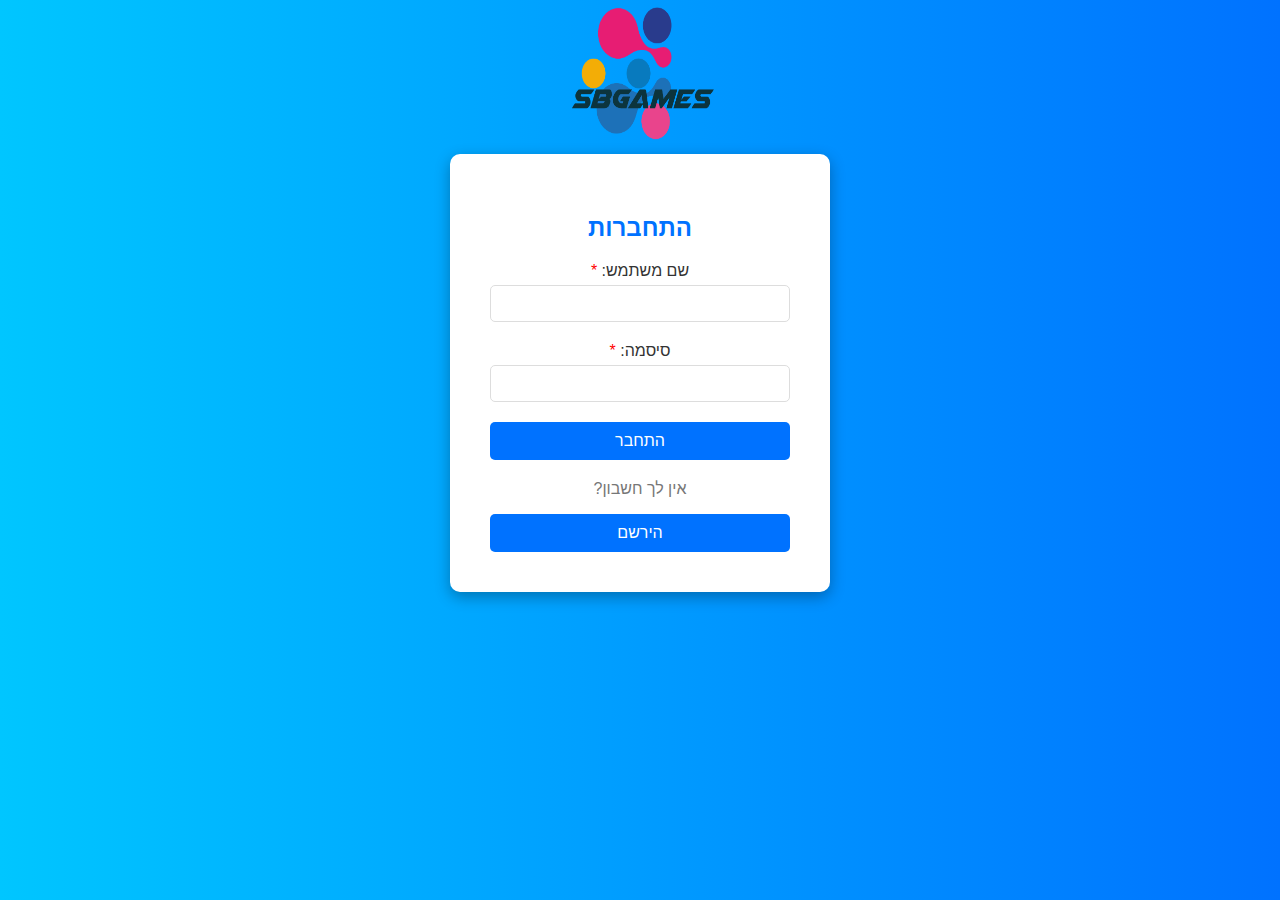
<file: index.html>
<!DOCTYPE html>
<html lang="en">
  <head>
    <meta charset="UTF-8" />
    <meta name="viewport" content="width=device-width, initial-scale=1.0" />
    <title>sbGames</title>
    <link rel="stylesheet" href="/css/indexstyle.css" />
  </head>
  <body>
    <header>
      <img src="/images/logo.png" width="150px" height="150px" alt="">
    </header>

    <div class="Userlogin">
      <div class="container">
        <h2>התחברות</h2>
        <form action="">
          <div class="input-group">
            <label for="user"><span style="color: red;">*</span> :שם משתמש</label>
            <input type="text" id="user" name="user" required />
          </div>
          <div class="input-group">
            <label for="password"><span style="color: red;">*</span> :סיסמה</label>
            <input type="password" id="password1" name="password" required />
          </div>
          <button type="submit" class="button" id="login">התחבר</button>
          <p class="passwordWrong" style="display: none; color: red">שם משתמש או סיסמה שגויים</p>
          <p class="wolcomback" style="display: none; color: green">!ברוך הבא</p>
        </p>
        </form>
        <div class="footer" style="display: block">
          <p>?אין לך חשבון</p>
          <button type="submit" class="button" id="Signp1">הירשם</button>
        </div>
      </div>
    </div>
    <div class="UserSginup">
      <div class="container">
        <form action="" id="sign-up">
          <div class="input-group">
            <label for="firstName">שם פרטי</label>
            <input type="text" id="firstName" name="firstName" required />
            <label for="LastName">שם משפחה</label>
            <input type="text" id="LastName" name="LastName" required />
            <label for="email">כתובת אימייל</label>
            <input type="email" id="email" name="email" required />
            <label for="username">שם משתמש</label>
            <input type="text" id="username" name="username" required />
            <label for="password">סיסמה</label>
            <input type="password" id="password2" name="password" required  placeholder="לפחות 6 תווים אות באנגלית ותו (!@#$%^&*) אחד"/>
          </div>
          <button type="submit" class="button" id="Signp2">הירשם</button>
          <p class="usernameExists" style="display: none; color: red">שם משתמש קיים כבר!, נסה שוב</p>
          <p class="unvalidPassword" style="display: none; color: red">!סיסמה לא חוקית</p>
          <p class="signpSuccess" style="display: none; color: green">!הרשמה הושלמה בהצלחה</p>
        </form>
      </div>
    </div>
    <script src="/js/index.js"></script>
  </body>
</html>
</file>
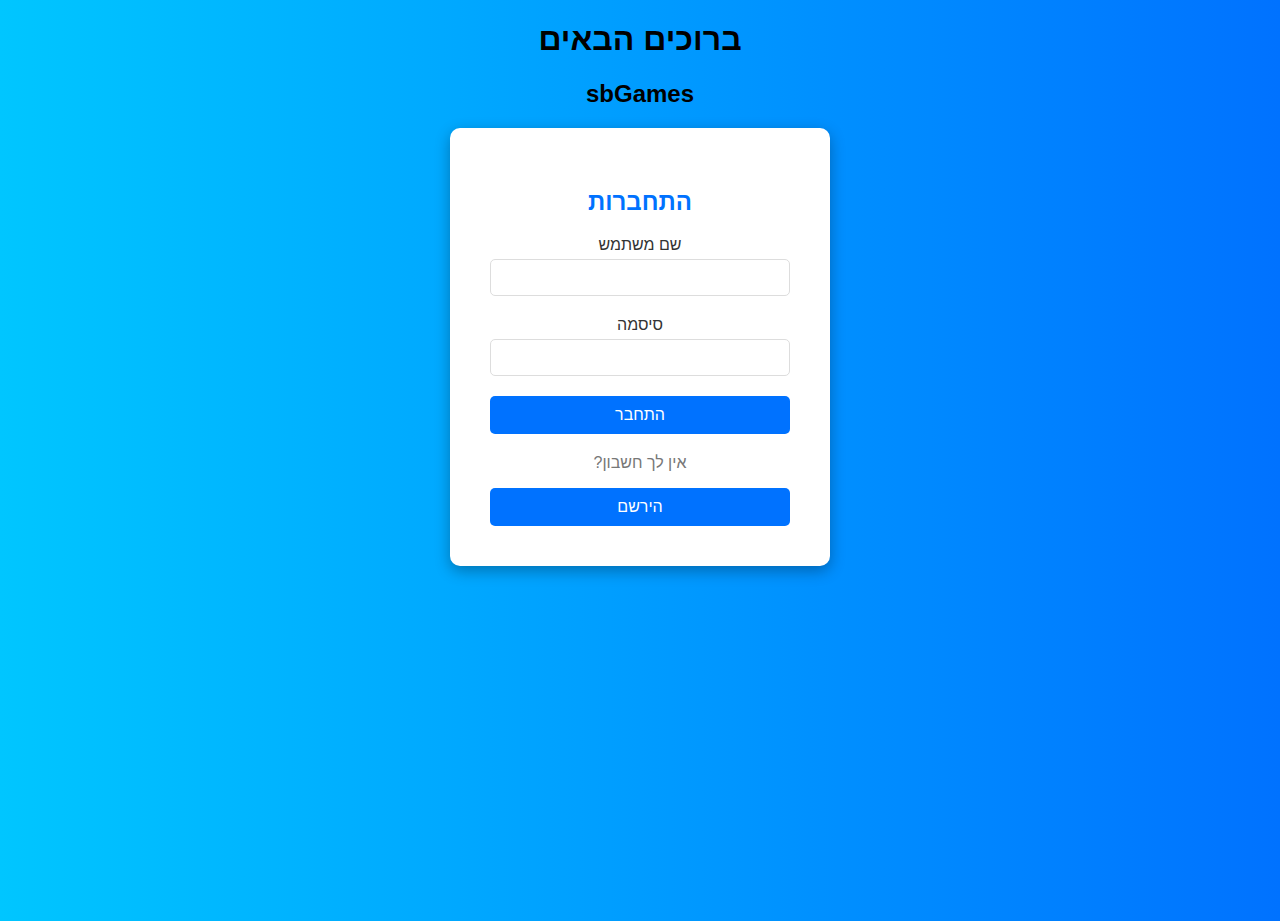
<file: html/index.html>
<!DOCTYPE html>
<html lang="en">
  <head>
    <meta charset="UTF-8" />
    <meta name="viewport" content="width=device-width, initial-scale=1.0" />
    <title>sbGame</title>
    <link rel="stylesheet" href="/css/indexstyle.css" />
  </head>
  <body>
    <header>
      <h1>ברוכים הבאים</h1>
      <h2>sbGames</h2>
    </header>

    <div class="Userlogin">
      <div class="container">
        <h2>התחברות</h2>
        <form action="">
          <div class="input-group">
            <label for="user">שם משתמש</label>
            <input type="text" id="user" name="user" required />
          </div>
          <div class="input-group">
            <label for="password">סיסמה</label>
            <input type="password" id="password" name="password" required />
          </div>
          <button type="submit" class="button" id="login">התחבר</button>
        </form>
        <div class="footer" style="display: block">
          <p>?אין לך חשבון</p>
          <button type="submit" class="button" id="Signp1">הירשם</button>
        </div>
      </div>
    </div>
    <div class="UserSginup">
      <div class="container">
        <form action="">
          <div class="input-group">
            <label for="firstNema">שם פרטי</label>
            <input type="text" id="firstNema" name="firstNema" required />
            <label for="LastNema">שם משפחה</label>
            <input type="text" id="LastNema" name="LastNema" required />
            <label for="email">כתובת אימייל</label>
            <input type="email" id="email" name="email" required />
            <label for="username">שם משתמש</label>
            <input type="text" id="username" name="username" required />
            <label for="pasword">סיסמה</label>
            <input type="text" id="pasword" name="pasword" required />
          </div>
          <button type="submit" class="button" id="Signp2">הירשם</button>
        </form>
      </div>
    </div>

    
    <script src="/js/index.js"></script>
  </body>
</html>
</file>
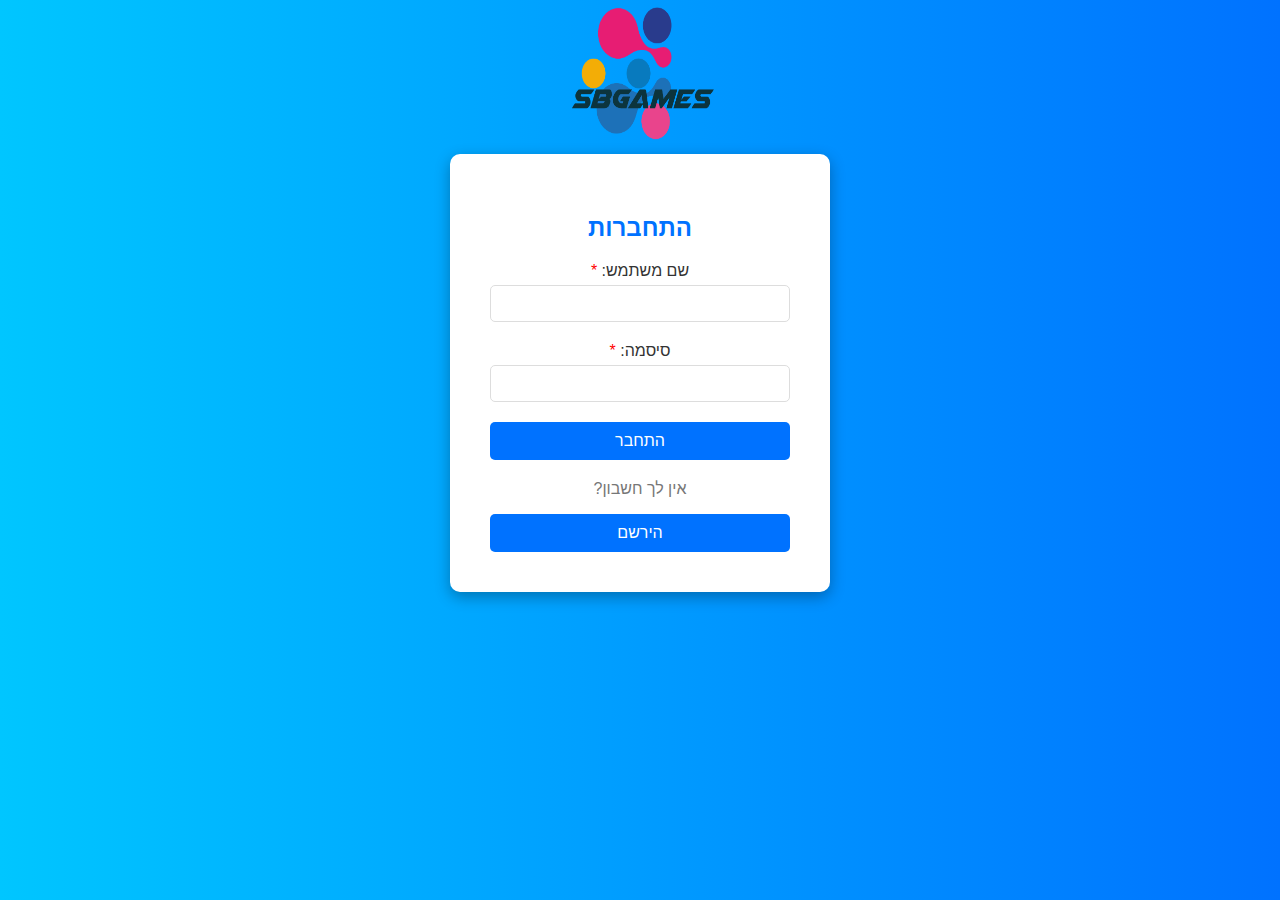
<file: html/hangman.html>
<!DOCTYPE html>
<html lang="en">
  <head>
    <meta charset="UTF-8" />
    <meta name="viewport" content="width=device-width, initial-scale=1.0" />
    <link rel="stylesheet" href="/css/indexstyle.css" />
    <link rel="stylesheet" href="/css/hangman.css" />
    <title>hngman</title>
  </head>
  <body>
    <header>
      <div class="user-info">
        <span id="username">שם משתמש: משתמש123</span>
        <span id="score">ציון: 1000</span>
      </div>
      <img src="/images/logo.png" width="150px" height="150px" alt="">
      <div class="actions">
        <button class="hb" id="logout">התנתקות</button>
        <button class="hb" id="home">חזרה לעמוד הבית</button>
      </div>
    </header>
    <div id="game-inst">
      <div id="options-container">
        <button id="insroction_b" class="hb">הוראות משחק</button>
        <div class="insroction" style="display: none;">
          <strong>הוראות המשחק</strong>
          <p>יש לנחש את אותיות המילה בלחיצה על המקש המתאים במקלדת</p>
          <p>אם האות נמצאת במילה היא תכנס למקום המתאים</p>
          <p>...אם לא האיש יתקרב לעמוד התלייה</p>
        </div>
        

        <label for="level"></label>
        <div>
          <select name="level" id="levels" class="hb">
            <option value="" disabled selected>בחר רמה</option>
            <option value="easy">🍊 fruits - רמה 1</option>
            <option value="medium">🚗 Vehicles - רמה 2</option>
            <option value="Hard">🏴 countries -רמה 3</option>
          </select>
        </div>

    </div>
    <div class="game-container">
      <div id="letter-container"></div>
      <div id="user-input-section"></div>
      <div id="hangman-container">
        <div id="gallows">
          <div class="part vertical-pole"></div>
          <div class="part horizontal-pole"></div>
          <div class="part rope"></div>
        </div>
        <div id="man">
          <div class="part head"></div>
          <div class="part body"></div>
          <div class="part left-arm"></div>
          <div class="part right-arm"></div>
          <div class="part left-leg"></div>
          <div class="part right-leg"></div>
        </div>
      </div>
      <div id="winn" class="modal">
        <div class="modal-content">
          <span class="close">&times;</span>
          <p>!!ניצחת</p>
        </div>
      </div>
      <div id="gameover" class="modal">
        <div class="modal-content">
          <span class="close">&times;</span>
          <p>סוף משחק</p>
          <button class="nuwgame">משחק חדש</button>
        </div>
      </div>
    </div>
    <audio id="winSound" src="/saunds/win.wav"></audio>
    <audio id="loseSound" src="/saunds/loss.mp3"></audio>
    <script src="/js/hangman.js"></script>
  </body>
</html>
</file>
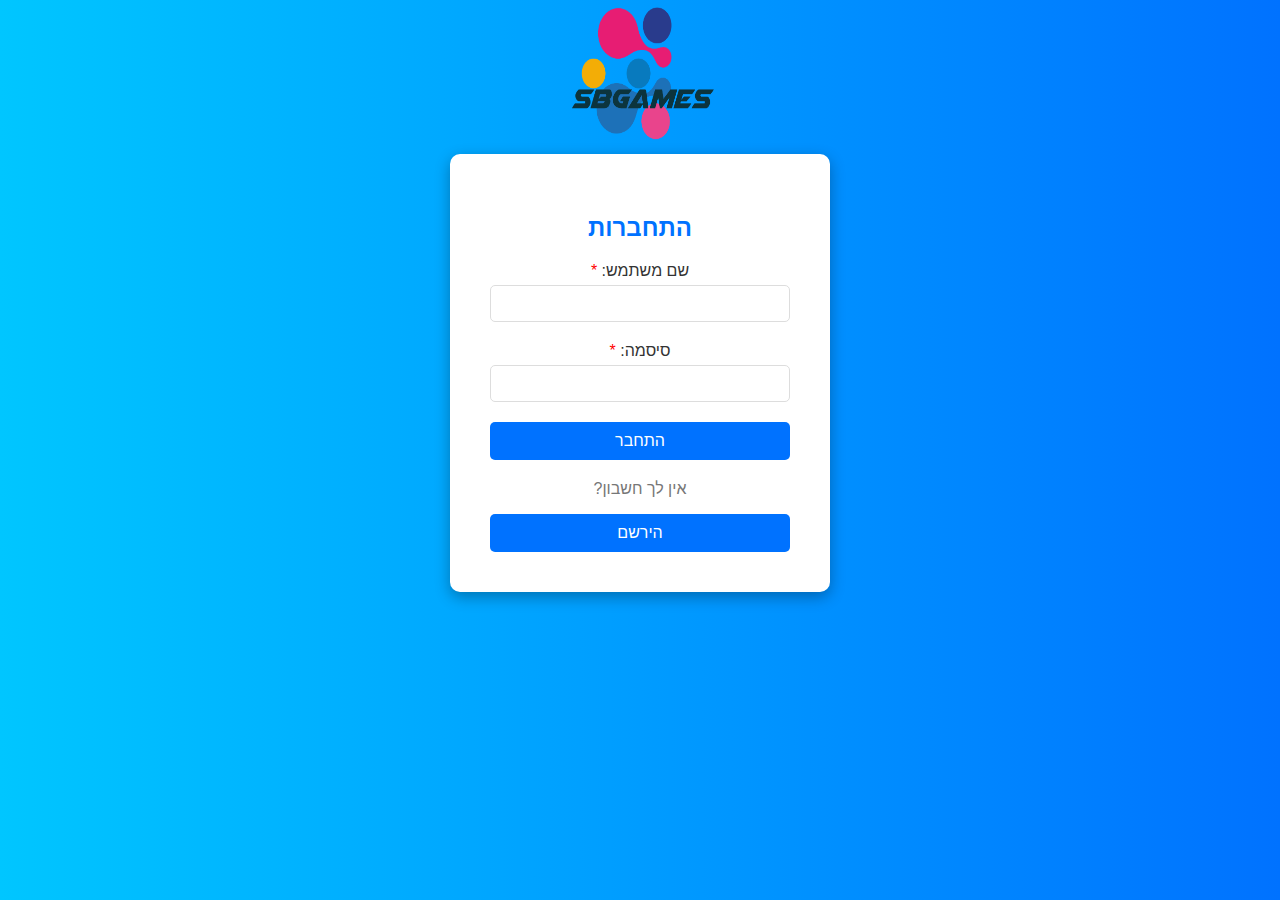
<file: html/landingpage.html>
<!DOCTYPE html>
<html lang="en">
<head>
    <meta charset="UTF-8">
    <meta name="viewport" content="width=device-width, initial-scale=1.0">
    <title>sbGames</title>
    <link rel="stylesheet" href="/css/landingpage.css">
</head>
<body>
    <header>
        <div class="user-info">
            <span id="username">שם משתמש: משתמש123</span>
            <span id="score">ציון: 1000</span>
        </div>
        <div class="actions">
            <button class="hb" id ="logout">התנתקות</button>
        </div>
    </header>
    <main>
        <div class="game-grid">
            <a href="/html/hangman.html" class="game-link a">hangman</a>
            <a href="/html/treasure.html" class="game-link b">find the trasure</a>
            <a href="/html/snake.html" class="game-link c">snake</a>
            <a href="/html/damka.html" class="game-link d">damka</a>
        </div>
    </main>
    <section class="leaderboard">
        <!-- <h2>טבלת השיאנים</h2>
        <table>
            <thead>
                <tr>
                    <th>מקום ראשון</th>
                    <th>ציון</th>
                    <th>מקום שני</th>
                    <th>ציון</th>
                    <th>מקום שלישי</th>
                    <th>ציון</th>
                </tr>
            </thead>
            <tbody id="leaderboard-body">
            </tbody>
        </table>
    </section> -->
    </div><script src="/js/landingpage.js"></script>
    
</body>
</html>
</file>
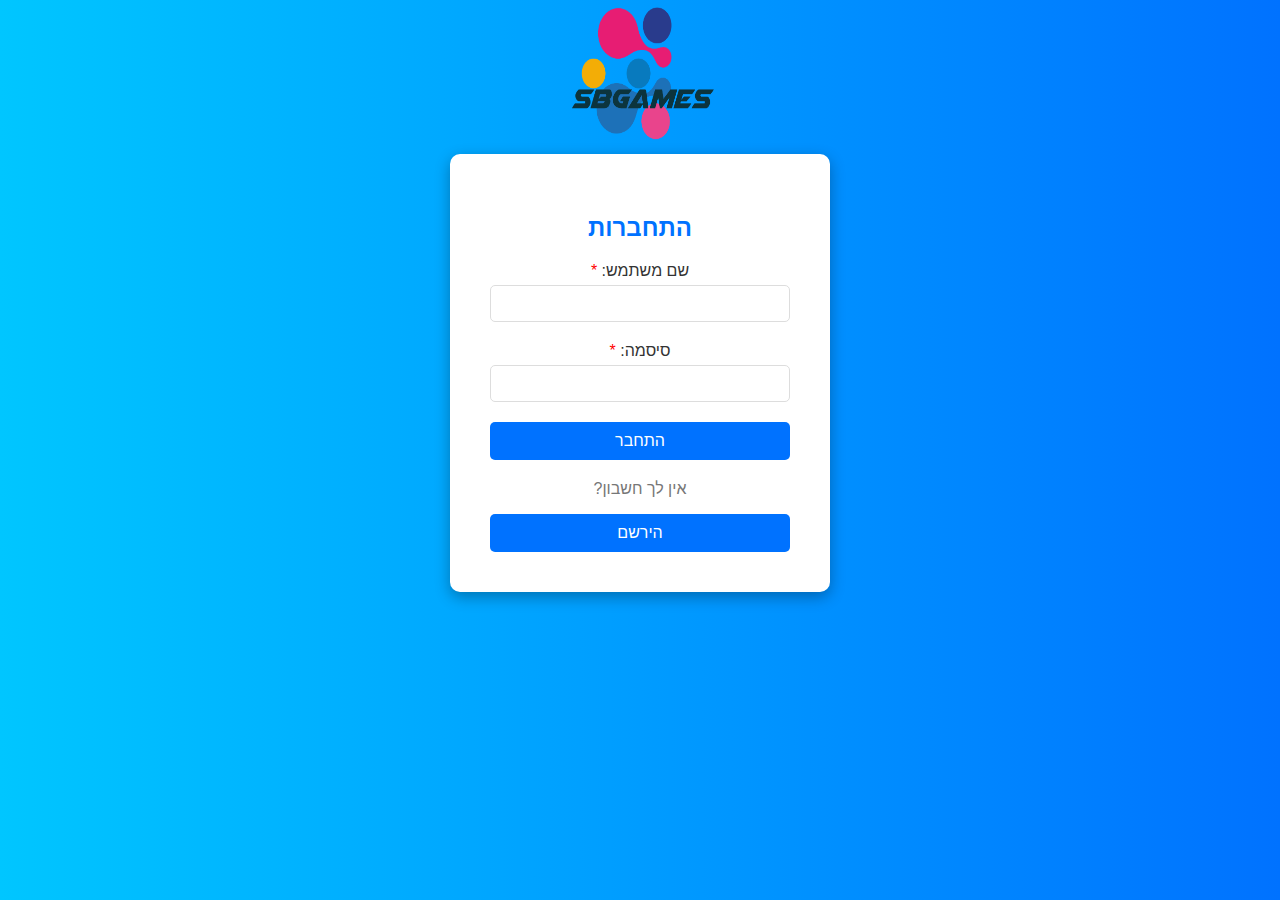
<file: html/treasure.html>
<!DOCTYPE html>
<html lang="en">
  <head>
    <meta charset="UTF-8" />
    <meta name="viewport" content="width=device-width, initial-scale=1.0" />
    <title>Document</title>
    <link rel="stylesheet" href="/css/treasure.css" />
  </head>
  <body>
    <header>
      <div class="user-info">
        <span id="username">שם משתמש: משתמש123</span>
        <span id="score">ציון: 1000</span>
      </div>
      <h1>find the treasure!!</h1>
      <div class="actions">
        <button class="hb" id="logout">התנתקות</button>
        <button class="hb" id="home">חזרה לעמוד הבית</button>
      </div>
    </header>
    <h1>מצא את המטמון 2.0</h1>
    <button class="start">התחל משחק</button>
    <div class="box">
      <div></div>
      <div></div>
      <div></div>
      <div></div>
      <div></div>
      <div></div>
      <div></div>
      <div></div>
      <div></div>
    </div>
    <div class="caunter">מספר נסיונות שנותרו: 5</div>
    <div id="winn" class="modal">
      <div class="modal-content">
        <span class="close">&times;</span>
        <p>!!הידד ניצחת</p>
      </div>
    </div>
    <div id="gameover" class="modal">
        <div class="modal-content">
          <span class="close">&times;</span>
          <p>סוף משחק</p>
          <button class="nuwgame">משחק חדש</button>
        </div>
      </div>

    <script src="/js/treasure.js"></script>
  </body>
</html>
</file>
<file: css/hangman.css>
body{
    display: flex;
    flex-direction: column;
    align-items: center;
    text-align: center;
}

header {
  width: 100%;
  background-color: #4CAF50;
  color: white;
  padding: 10px;
  display: flex;
  justify-content: space-around;
  align-items: center;
  box-shadow: 0 2px 4px rgba(0, 0, 0, 0.1);
}

.user-info {
  display: flex;
  gap: 20px;
}

.actions {
  display: flex;
  gap: 10px;
}
.hb {
  background-color: #f44336;
  border: none;
  color: white;
  padding: 10px 20px;
  text-align: center;
  text-decoration: none;
  display: inline-block;
  font-size: 16px;
  margin: 4px 2px;
  cursor: pointer;
  border-radius: 5px;
  transition: background-color 0.3s ease;
}

.hb:hover {
  background-color: #d32f2f;
}

.insroction{
  background-color: #a37777;
}
.game-container{
    display: flex;
    flex-direction: column;
    align-items: center;
}
#letter-container {
    /* text-align: center; */
    /* gap: 0.6em; */
    margin-top: 30px;
    width: 50%;
    /* background-color:; */
    /* border: black 2px solid; */
  }
  #letter-container button {
    margin: 5px;
    /* height: 2.4em;
    width: 2.4em; */
    height: 30px;
    width: 30px;
    border-radius: 0.3em;
    background-color: #ffffff;
    cursor: pointer;
    line-height: 30px;
  }
  #letter-container button:hover{
    background-color: aquamarine;
  }

  #user-input-section {
    padding: 20px;
    display: flex;
    justify-content: center;
    font-size: 1.8em;
    /* margin: 0.6em 0 1.2em 0; */
  }
  #user-input-section div{
    display: flex;
    justify-content: center;
    border: black 2px solid;
    margin: 10px;
    height: 40px;
    width: 40px;
    background-color: white;
  }


  
  #hangman-container {
    display: none;
    justify-content: center;
    align-items: center;
    height: 380px;
    width: 380px;
    position: relative;
    border: 2px black solid;
    background-color: bisque;
}

#gallows {
    position: relative;
}

.vertical-pole {
    width: 10px;
    height: 190px;
    background-color: black;
    position: relative;
    left:40px;
}

.horizontal-pole {
    width: 100px;
    height: 10px;
    background-color: black;
    position: relative;
    left: 40px;
}

.rope {
    width: 2px;
    height: 40px;
    background-color: black;    
    position: relative;
    left: 140px;
}

#man {
    position: relative;
    left: 100px;
}

.part {
    display: none;
    position: absolute;
}

.head {
    width: 30px;
    height: 30px;
    border-radius: 50%;
    border: 2px solid black;
    top: 40px;
    left: 25px;
}

.body {
    width: 2px;
    height: 60px;
    background: black;
    top: 70px;
    left: 39px;
}

.left-arm, .right-arm {
    width: 40px;
    height: 2px;
    background: black;
    top: 90px;
}

.left-arm {
    transform: rotate(-45deg);
    left: 0px;
}

.right-arm {
    transform: rotate(45deg);
    left: 40px;
}

.left-leg, .right-leg {
    width: 40px;
    height: 2px;
    background: black;
    top: 130px;
}

.left-leg {
    transform: rotate(-45deg);
    left: 10px;
}

.right-leg {
    transform: rotate(45deg);
    left: 40px;
}

 /* The Modal (background) */
 .modal {
    display: none; /* Hidden by default */
    position: fixed; /* Stay in place */
    z-index: 1; /* Sit on top */
    left: 0;
    top: 0;
    width: 100%; /* Full width */
    height: 100%; /* Full height */
    overflow: auto; /* Enable scroll if needed */
    background-color: rgb(0,0,0); /* Fallback color */
    background-color: rgba(0,0,0,0.4); /* Black w/ opacity */
  }
  
  /* Modal Content/Box */
  .modal-content {
    font-size: 20px;
    background-color: #963c3c;
    margin: 15% auto; /* 15% from the top and centered */
    padding: 20px;
    border: 1px solid #888;
    width: 80%; /* Could be more or less, depending on screen size */
   box-shadow: 0 4px 8px 0 rgba(0,0,0,0.2),0 6px 20px 0 rgba(0,0,0,0.19);
  animation-name: animatetop;
  animation-duration: 0.4s
}

/* Add Animation */
@keyframes animatetop {
  from {top: -300px; opacity: 0}
  to {top: 0; opacity: 1}
}


  /* The Close Button */
.close {
    color: #aaa;
    float: right;
    font-size: 28px;
    font-weight: bold;
  }
  
  .close:hover,
  .close:focus {
    color: black;
    text-decoration: none;
    cursor: pointer;
  }
</file>
<file: css/landingpage.css>
body {
    font-family: Arial, sans-serif;
    background-color: #f0f0f0;
    margin: 0;
    padding: 0;
    display: flex;
    flex-direction: column;
    align-items: center;
    justify-content: center;
    height: 100vh;
}

header {
    width: 100%;
    background-color: #4CAF50;
    color: white;
    padding: 10px;
    display: flex;
    justify-content: space-around;
    align-items: center;
    box-shadow: 0 2px 4px rgba(0, 0, 0, 0.1);
}

.user-info {
    display: flex;
    gap: 20px;
    font-size: large;
    color: #602fd3;
}

.actions {
    display: flex;
    gap: 10px;
}

.hb {
    background-color: #f44336;
    border: none;
    color: white;
    padding: 10px 20px;
    text-align: center;
    text-decoration: none;
    display: inline-block;
    font-size: 16px;
    margin: 4px 2px;
    cursor: pointer;
    border-radius: 5px;
    transition: background-color 0.3s ease;
}

.hb:hover {
    background-color: #d32f2f;
}

main {
    display: flex;
    align-items: center;
    justify-content: center;
    flex-grow: 1;
    width: 100%;
}

.game-grid {
    display: grid;
    grid-template-columns: repeat(2, 1fr);
    gap: 20px;
    width: 80%;
    max-width: 600px;
}

.game-link {
    color: rgb(44, 41, 41);
    padding: 50px;
    text-align: center;
    text-decoration: none;
    font-size: 30px;
    border: black 2px solid;
    border-radius: 10px;
    transition: background-color 0.3s ease;
}
.a{
    background-color: #d32f2f;
}
.b{
    background-color: #1976D2;
}
.c{
    background-color: #4CAF50;
}
.d{
    background-color: #602fd3;
}
.game-link:hover {
    opacity: 40%;
}

/* סגנון כללי לטבלה */
.leaderboard {
    margin: 20px auto;
    width: 80%;
    text-align: center;
}

.leaderboard h2 {
    margin-bottom: 20px;
    font-size: 24px;
}

.leaderboard table {
    width: 100%;
    border-collapse: collapse;
    box-shadow: 0 2px 5px rgba(0, 0, 0, 0.1);
}

.leaderboard th, .leaderboard td {
    padding: 10px;
    border: 1px solid #ddd;
}

.leaderboard th {
    background-color: #f4f4f4;
    font-weight: bold;
}

.leaderboard tr:nth-child(even) {
    background-color: #f9f9f9;
}

.leaderboard tr:nth-child(odd) {
    background-color: #fff;
}

.leaderboard td {
    font-size: 18px;
}

.leaderboard tr:first-child th {
    border-top: none;
}

.leaderboard tr:last-child td {
    border-bottom: none;
}

.leaderboard tr:hover {
    background-color: #f1f1f1;
}
</file>
<file: css/treasure.css>
body{
    text-align: center;
}
header {
  width: 100%;
  background-color: #4CAF50;
  color: white;
  padding: 10px;
  display: flex;
  justify-content: space-between;
  align-items: center;
  box-shadow: 0 2px 4px rgba(0, 0, 0, 0.1);
}

.user-info {
  display: flex;
  gap: 20px;
}

.actions {
  display: flex;
  gap: 10px;
}

.hb {
  background-color: #f44336;
  border: none;
  color: white;
  padding: 10px 20px;
  text-align: center;
  text-decoration: none;
  display: inline-block;
  font-size: 16px;
  margin: 4px 2px;
  cursor: pointer;
  border-radius: 5px;
  transition: background-color 0.3s ease;
}

.hb:hover {
  background-color: #d32f2f;
}
.box div {
    width:100px;
    height:100px;
    display:inline-block;
    background:red;
    margin: 10px;  
    border: black solid 2px;
  }
  .box div:hover{
    background-color: rgb(62, 135, 183);
  }
  
  .box {
    text-align: cente   r;
    width: 400px;;
    margin:5% auto;
    outline: 1px solid;
  }
 
  /* .braon{
    background-color: rgb(53, 14, 14);
  }
   */


  /* The Modal (background) */
.modal {
    display: none; /* Hidden by default */
    position: fixed; /* Stay in place */
    z-index: 1; /* Sit on top */
    left: 0;
    top: 0;
    width: 100%; /* Full width */
    height: 100%; /* Full height */
    overflow: auto; /* Enable scroll if needed */
    background-color: rgb(0,0,0); /* Fallback color */
    background-color: rgba(0,0,0,0.4); /* Black w/ opacity */
  }
  
  /* Modal Content/Box */
  .modal-content {
    font-size: 20px;
    background-color: #a47e7e;
    margin: 15% auto; /* 15% from the top and centered */
    padding: 20px;
    border: 1px solid #888;
    width: 80%; /* Could be more or less, depending on screen size */
   box-shadow: 0 4px 8px 0 rgba(0,0,0,0.2),0 6px 20px 0 rgba(0,0,0,0.19);
  animation-name: animatetop;
  animation-duration: 0.4s
}

/* Add Animation */
@keyframes animatetop {
  from {top: -300px; opacity: 0}
  to {top: 0; opacity: 1}
}


  /* The Close Button */
.close {
    color: #aaa;
    float: right;
    font-size: 28px;
    font-weight: bold;
  }
  
  .close:hover,
  .close:focus {
    color: black;
    text-decoration: none;
    cursor: pointer;
  }
</file>
<file: css/indexstyle.css>
/* Reset some default styles */
body, html {
    margin: 0;
    padding: 0;
    width: 100%;
    height: 100%;
    font-family: Arial, sans-serif;
}
body{
    background: linear-gradient(to right, #00c6ff, #0072ff);
}
header{
    text-align: center;
}
.Userlogin {
    display: flex;
    justify-content: center;
    align-items: center;
}
.UserSginup {
    display: none;
    justify-content: center;
    align-items: center;
}


.container {

    background: white;
    padding: 40px;
    border-radius: 10px;
    box-shadow: 0 5px 15px rgba(0,0,0,0.3);
    width: 300px;
    text-align: center;
}

.container h2 {
    margin-bottom: 20px;
    color: #0072ff;
}

.input-group {
    margin-bottom: 20px;
}

.input-group label {
    display: block;
    margin-bottom: 5px;
    color: #333;
}

.input-group input {
    width: 100%;
    padding: 10px;
    border: 1px solid #ddd;
    border-radius: 5px;
    box-sizing: border-box;
}

.input-group input:focus {
    border-color: #0072ff;
    outline: none;
}

.button {
    background: #0072ff;
    color: white;
    border: none;
    padding: 10px;
    border-radius: 5px;
    cursor: pointer;
    width: 100%;
    font-size: 16px;
    /* transition: background 0.3s ease; */
}

.button:hover {
    background: #005bb5;
}

.footer {
    margin-top: 20px;
    color: #777;
}

.footer a {
    color: #0072ff;
    text-decoration: none;
}

.footer a:hover {
    text-decoration: underline;
}
.UserSginup{
    display: none;
}
.wolcomback{
    display: none; 
}
</file>
